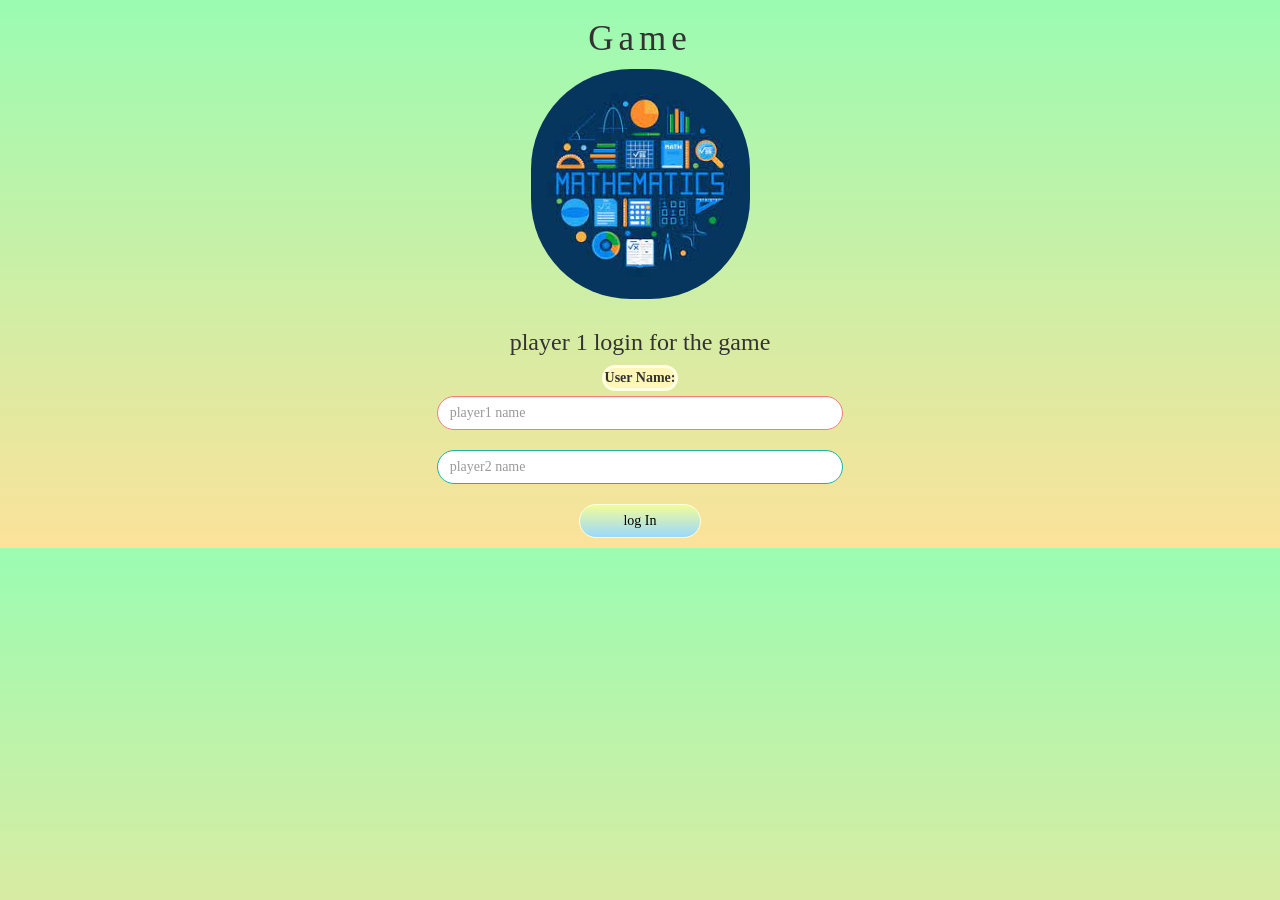
<file: index.html>
<!DOCTYPE html>
<html>
<head>
	<title>Guess The Word</title>

<meta name="viewport" content="width=device-width, initial-scale=1">
<link rel="stylesheet" href="https://maxcdn.bootstrapcdn.com/bootstrap/3.4.0/css/bootstrap.min.css">
<script src="https://ajax.googleapis.com/ajax/libs/jquery/3.4.1/jquery.min.js"></script>
<script src="https://maxcdn.bootstrapcdn.com/bootstrap/3.4.0/js/bootstrap.min.js"></script>

<link type="text/css" rel="stylesheet" href="style.css"

<script src="main.js"></script>
</head>
<body>
<center>
<h1 id="h1">Game</h1>
<img id="img1" src="download (3).jpg" >
<div class="col-lg-4 col-sm-8 col-xs-11 login_div1">

<h3>player 1 login for the game</h3>

<label id="lab1">User Name:</label>

<input type="text" id="player1_name_input" class="form-control" placeholder="player1 name">
	<br>

<input type="text" id="player2_name_input" class="form-control" placeholder="player2 name">
	<br>
<button id="butt1" onclick="addUser()" class="btn btn-primary"style="width:30%">log In</button>
</center>

</body>
</html>
</file>
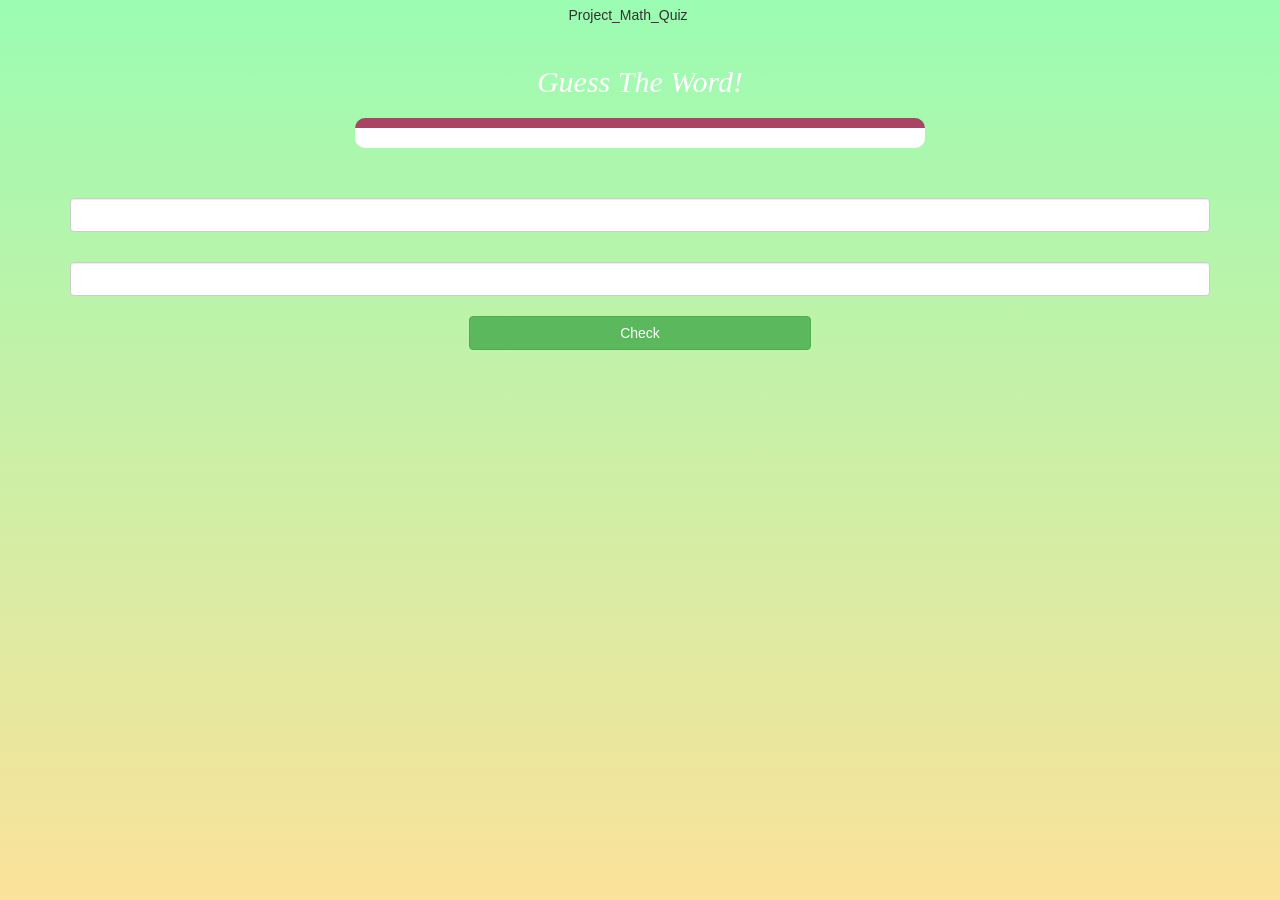
<file: quiz_game_page.html>
<html>
    <head>
        <tittle>Project_Math_Quiz</tittle>
        <script src="quiz_game_login.js"></script>

        <meta name="viewport" content="width=device-width, initial-scale=1">
<link rel="stylesheet" href="https://maxcdn.bootstrapcdn.com/bootstrap/3.4.0/css/bootstrap.min.css">
<script src="https://ajax.googleapis.com/ajax/libs/jquery/3.4.1/jquery.min.js"></script>
<script src="https://maxcdn.bootstrapcdn.com/bootstrap/3.4.0/js/bootstrap.min.js"></script>

<link type="text/css" rel="stylesheet" href="style.css"
    </head>
    <body>
        <h4 id="player1_name"></h4><span id="player1_score"></span>
<br>
<h4 id="player2_name"></h4><span id="player2_score"></span>

<div class="container">
	<center>
		<h2 id="h2" style="color: white;">Guess The Word!</h2>
		<h3 id="player_question"></h3>
		<h3 id="player_answer"></h3>
	<div id="output" class="col-lg-6"></div>
		<br>
		<br>
        <h4 id="h41"></h4>
		<input type="text" id="check_input_box" class="form-control" place-holder="number">
		<br>
        <h4 id="h42"></h4>
        <input type="text" id="check_input_box" class="form-control" place-holder="number">
		<br>

		<button class="btn btn-success" style="width:30%" onclick="check()">Check</button>
	</center>
        </div>
        









    </body>
</html>
</file>
<file: style.css>
body
{
	
	text-align: center;
    background: linear-gradient(#9afcb2 0%, #fce29a 100%);
}

#player_answer,player_question{
	text-align: left;
}

#h2{
	color: white;
	font-family: cursive;
	text-overflow: clip;
	text-shadow: tomato;
	font-style: oblique;
	text-decoration: wheat;
	border-color:yellowgreen;
	border-width: 3px;
	border: 3px;
}

#player1_name_input{
border-radius: 35px;
border-color: lightcoral;
}

#player2_name_input{
	border-radius: 35px;
	border-color: lightseagreen;
}

#img1{
	border-radius: 100px;
}

	.login_div1 , .login_div2
	{
		font-family: cursive;
		font-size: 18;
	
		padding: 10px;
		float: none;
		border-radius: 50px;
	}

	#lab1 , #lab2
	{
		background-color: rgb(253, 246, 182);
		border-radius: 35px;
		border-style: solid;
		border-color: lightyellow;
	}

#h1{
	text-shadow: cornsilk;
	font-size: 35px;
	font-family: cursive;
	letter-spacing: 5px;
}

	#butt1
	{
		background: linear-gradient(#f2fc9a 0%, #9ad8fc 100%); ;
		color: black;
		border-radius: 30px;
		border-color:lightyellow;
	}


#player1_name , #player2_name
{
	display: inline-block;
	margin-left: 20px;
}
#word
{
	width: 60%;
}
#word_display
{
	letter-spacing: 5px;
}
#output
{
background: white;
border-radius: 10px;
border-top: 10px solid #AA4465;
padding: 10px;
float: none;
text-align: left;
}
</file>
